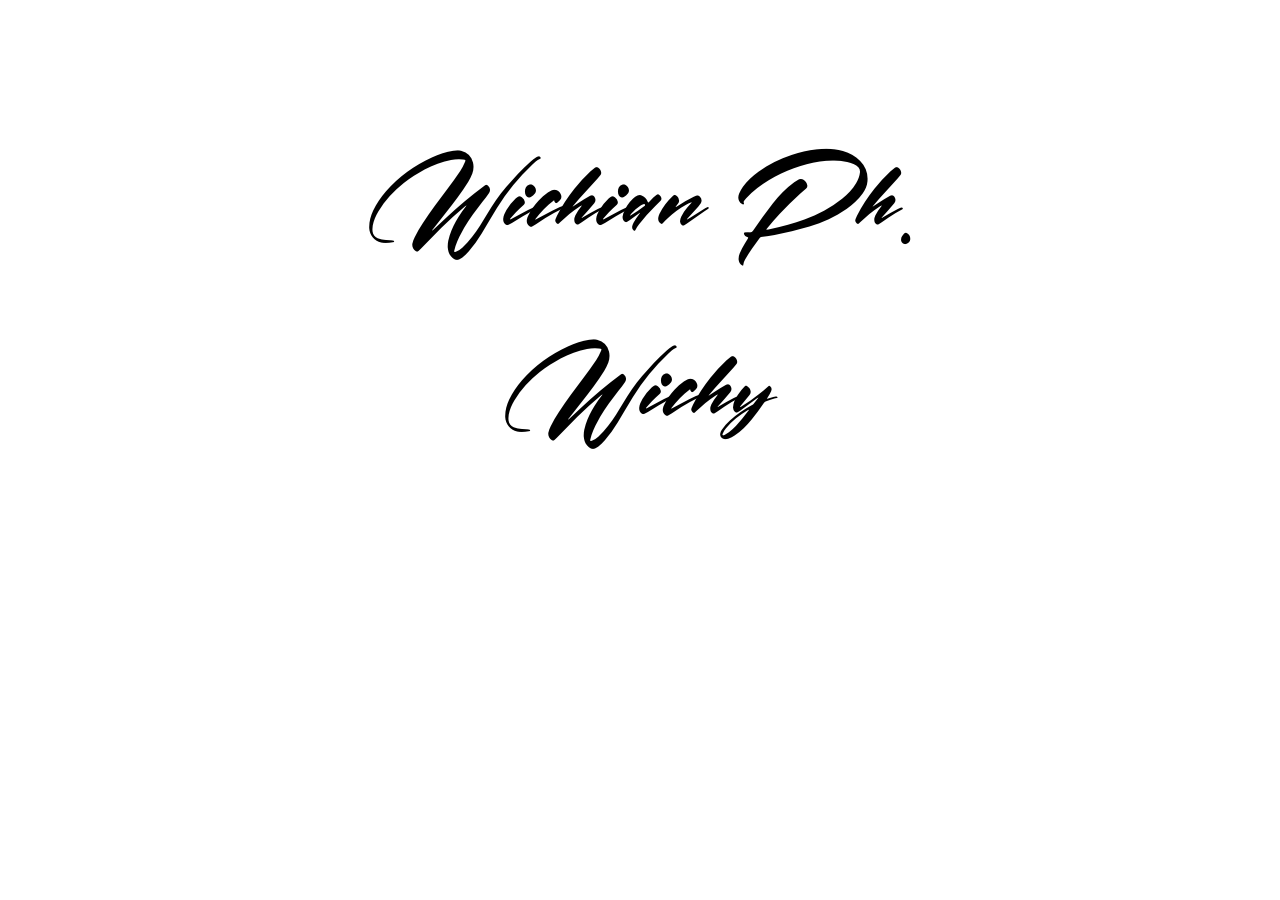
<file: Untitled-1.html>
<!DOCTYPE html>
<html>
    <head>
        <link rel="stylesheet" href="https://semicon.github.io/fonts/stylesheet.css">
        <style>
            
        body{
            font-family: 'Conv_Victorian';
            font-size:6.5rem;
        }
        </style>
    </head>
    <body>
        <p><center> Wichian Ph. <br>
            Wichy </center>
        </p>
    </body>
</html>
</file>
